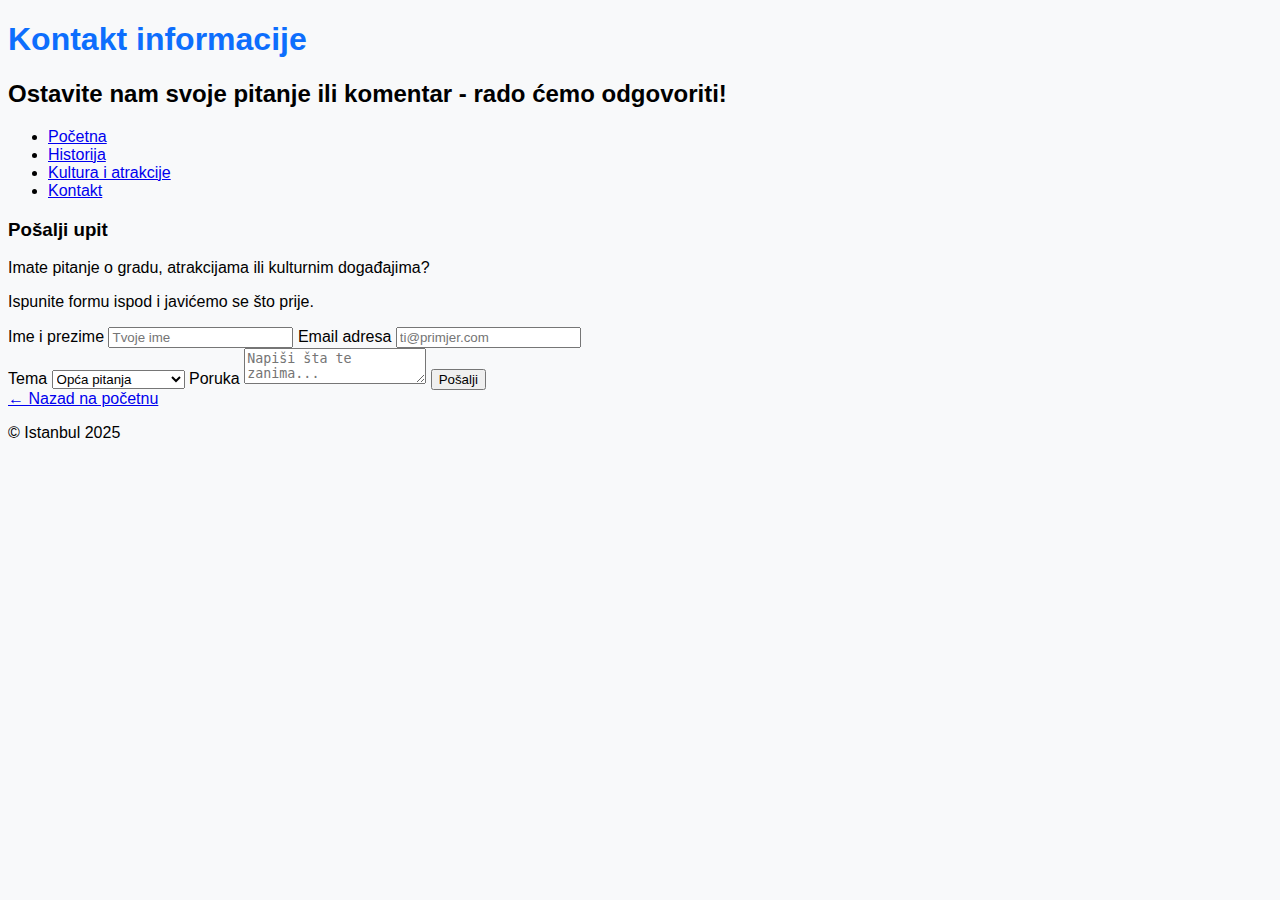
<file: info.html>
<!DOCTYPE html>
<html lang="bs">
<head>
  <meta charset="UTF-8">
  <meta name="viewport" content="width=device-width, initial-scale=1.0">
  <title>Kontakt</title>
  <link rel="stylesheet" href="style.css">
  <link href="https://fonts.googleapis.com/css2?family=Great+Vibes&family=Montserrat:wght@400;500;600&display=swap" rel="stylesheet">
</head>
<body>
  <header class="zaglavlje">
    <h1 class="logo">Kontakt informacije</h1>
    <h2 class="subtitle">Ostavite nam svoje pitanje ili komentar - rado ćemo odgovoriti!</h2>

    <nav class="navbar">
      <ul>
        <li><a href="index.html">Početna</a></li>
        <li><a href="historija.html">Historija</a></li>
        <li><a href="znamenitosti.html">Kultura i atrakcije</a></li>
        <li><a href="info.html">Kontakt</a></li>
      </ul>
    </nav>
  </header>

  <main>
  <section id="kontakt" class="forma">
    <h3>Pošalji upit</h3>
    <p>Imate pitanje o gradu, atrakcijama ili kulturnim događajima? </p>
    <p>Ispunite formu ispod i javićemo se što prije.</p>
    <form method="post">
      <div class="red">
        <label for="ime">Ime i prezime</label>
        <input type="text" id="ime" name="ime" placeholder="Tvoje ime" required>

        <label for="email">Email adresa</label>
        <input type="email" id="email" name="email" placeholder="ti@primjer.com" required>
      </div>

      <label for="tema">Tema</label>
      <select id="tema" name="tema">
        <option value="opca">Opća pitanja</option>
        <option value="historija">Historija</option>
        <option value="kultura">Kultura i događaji</option>
        <option value="atrakcije">Atrakcije i obilazak</option>
      </select>

      <label for="poruka">Poruka</label>
      <textarea id="poruka" name="poruka" placeholder="Napiši šta te zanima..." required></textarea>

      <button type="submit">Pošalji</button>
    </form>
  </section>
</main>
   <div class="backlink">
  <a href="index.html">&larr; Nazad na početnu</a>
</div>
<p class="copyright">© Istanbul 2025</p>
</body>
</html>
</file>
<file: style.css>
body {
  background-color: #f8f9fa;
  font-family: Arial, sans-serif;
}
h1 {
  color: #0d6efd;
}
.card img {
  width: 100%;
  height: 200px;
  object-fit: cover;
  border-radius: 5px;
}
</file>
